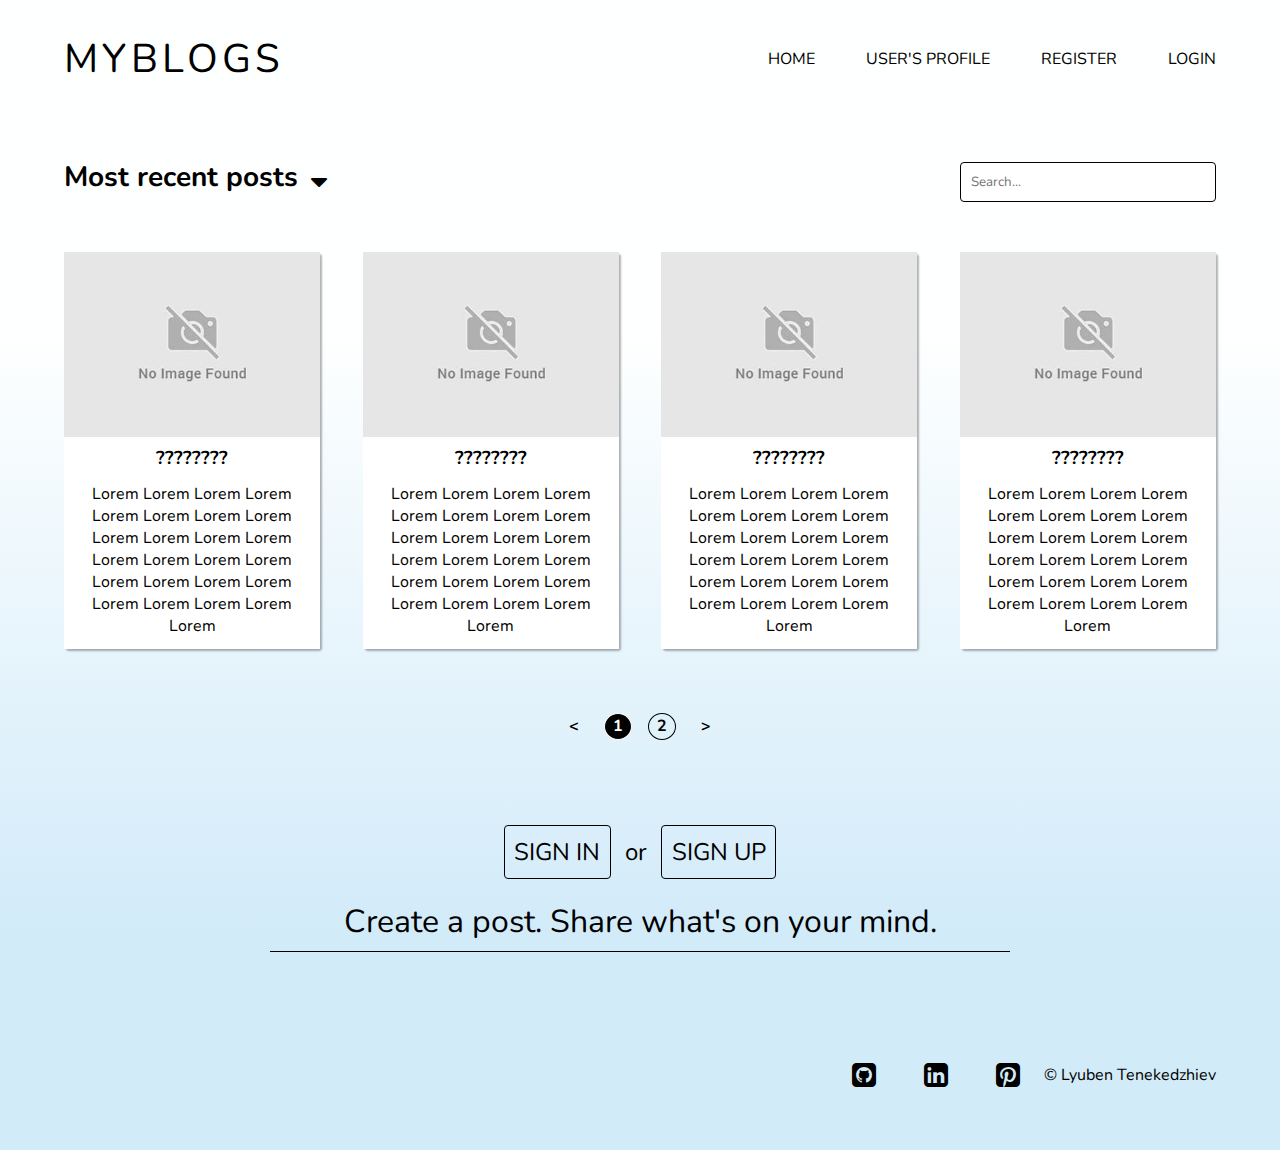
<file: index.html>
<!DOCTYPE html>
<html lang="en">
  <head>
    <meta charset="UTF-8" />
    <meta name="viewport" content="width=device-width, initial-scale=1.0" />
    <link rel="stylesheet" type="text/css" href="./styles/main.css" />
    <link href="https://fonts.googleapis.com/css2?family=Nunito:wght@300;400;600&display=swap" rel="stylesheet" />
    <link rel="stylesheet" href="https://cdnjs.cloudflare.com/ajax/libs/font-awesome/4.7.0/css/font-awesome.min.css" />
    <title>Document</title>
  </head>
  <body>
    <header>
      <h2 class="header_title">MyBlogs</h2>
      <nav>
        <a href="/">Home</a>
        <a href="/usersProfile.html">User's profile</a>
        <a href="/register.html">Register</a>
        <a href="/login.html">Login</a>
      </nav>
    </header>

    <main>
      <div class="main">
        <h2 class="main_title">Most recent posts <i class="fa fa-sort-desc"></i></h2>
        <input class="main_searchbar" type="text" placeholder="Search..." />
      </div>
      <!-- ****************** POSTS *****************-->
      <section class="main_posts">
        <!-- <div class="main_posts-post">
          <i class="fa fa-pencil"></i>
          <img class="main_posts-post--image" src="./assets/no-image.png" />
          <h3 class="main_posts-post--title">Title of the post</h3>
          <p class="main_posts-post--text">
            Lorem ipsum dolor sit amet consectetur adipisicing elit. Repellat, cupiditate nulla impedit unde architecto incidunt laudantium
            molestiae libero quaerat, nisi modi deserunt maxime
          </p>
        <!-- </div> -->
      </section>
      <!-- ****************** PAGINATION *****************-->
      <div class="main_pagination">
        <h4 class="main_pagination-arrow">&lt;</h4>
        <h4 class="main_pagination-number active">1</h4>
        <h4 class="main_pagination-number">2</h4>
        <h4 class="main_pagination-arrow">&gt;</h4>
      </div>
      <!-- ****************** SIGN IN / SIGN UP BUTTONS *****************-->
      <section class="main_authentication">
        <a href="/login.html">Sign in</a> or <a href="/register.html">Sign up</a>
        <h4>Create a post. Share what's on your mind.</h4>
      </section>
    </main>

    <footer>
      <i class="fa fa-github-square"></i>
      <i class="fa fa-linkedin-square"></i>
      <i class="fa fa-pinterest-square"></i>
      &copy; Lyuben Tenekedzhiev
    </footer>
    <script type="module" src="./src/index.js"></script>
  </body>
</html>
</file>
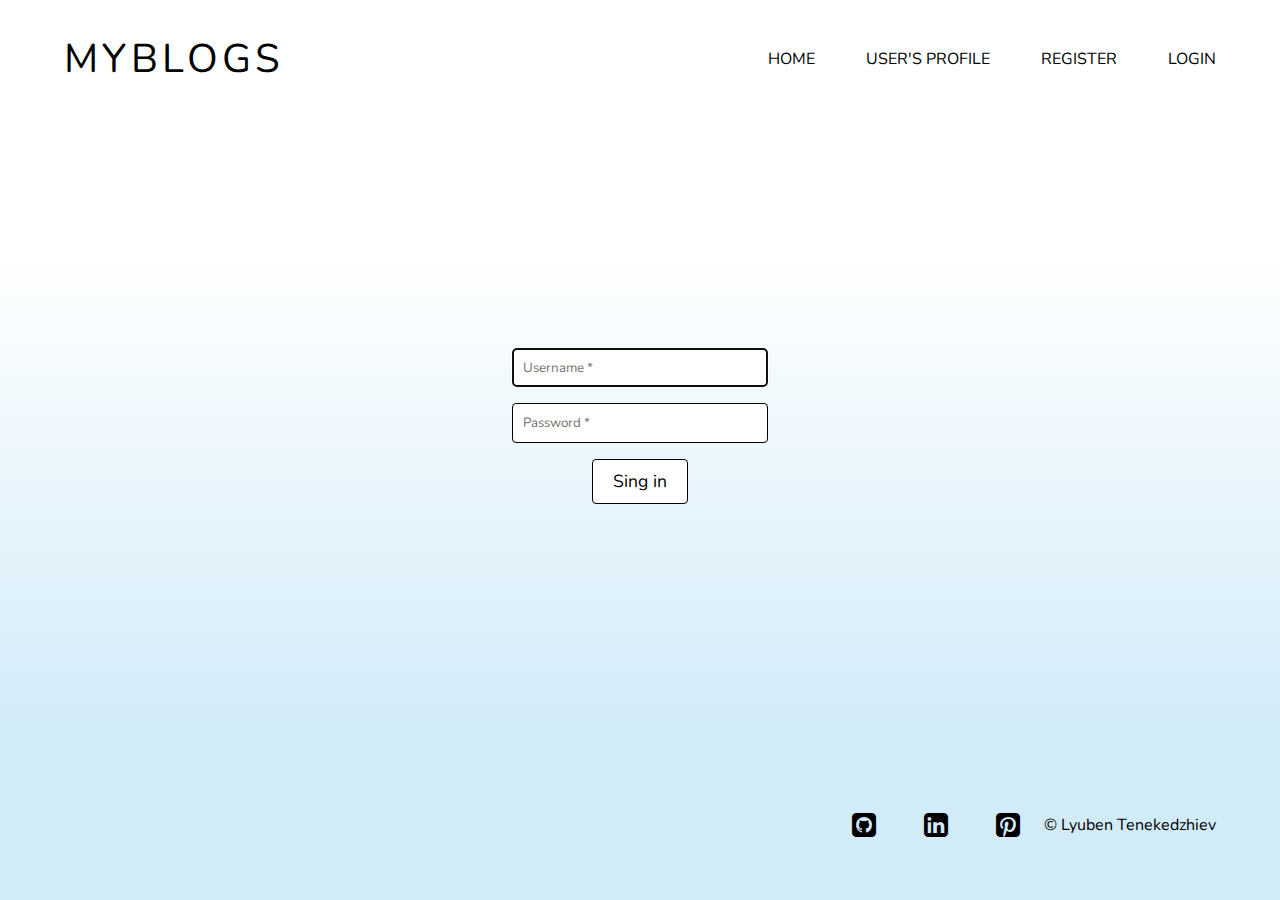
<file: login.html>
<!DOCTYPE html>
<html lang="en">
  <head>
    <meta charset="UTF-8" />
    <meta name="viewport" content="width=device-width, initial-scale=1.0" />
    <link rel="stylesheet" type="text/css" href="./styles/main.css" />
    <link rel="stylesheet" type="text/css" href="./styles/login.css" />
    <link href="https://fonts.googleapis.com/css2?family=Nunito:wght@300;400;600&display=swap" rel="stylesheet" />
    <link rel="stylesheet" href="https://cdnjs.cloudflare.com/ajax/libs/font-awesome/4.7.0/css/font-awesome.min.css" />
    <title>Document</title>
  </head>
  <body class="body">
    <!-- ********* reusing the CSS from main.css for the header *********** -->
    <header>
      <h2 class="header_title">MyBlogs</h2>
      <nav>
        <a href="/">Home</a>
        <a href="/usersProfile.html">User's profile</a>
        <a href="/register.html">Register</a>
        <a href="/login.html">Login</a>
      </nav>
    </header>

    <main>
      <form class="login">
        <div class="login_form">
          <input type="text" placeholder="Username *" autofocus required />
          <input type="password" placeholder="Password *" required />
          <input type="submit" value="Sing in" />
        </div>
      </form>
    </main>

    <!-- ********* reusing the CSS from main.css for the footer *********** -->
    <footer>
      <i class="fa fa-github-square"></i>
      <i class="fa fa-linkedin-square"></i>
      <i class="fa fa-pinterest-square"></i>
      &copy; Lyuben Tenekedzhiev
    </footer>
  </body>
</html>
</file>
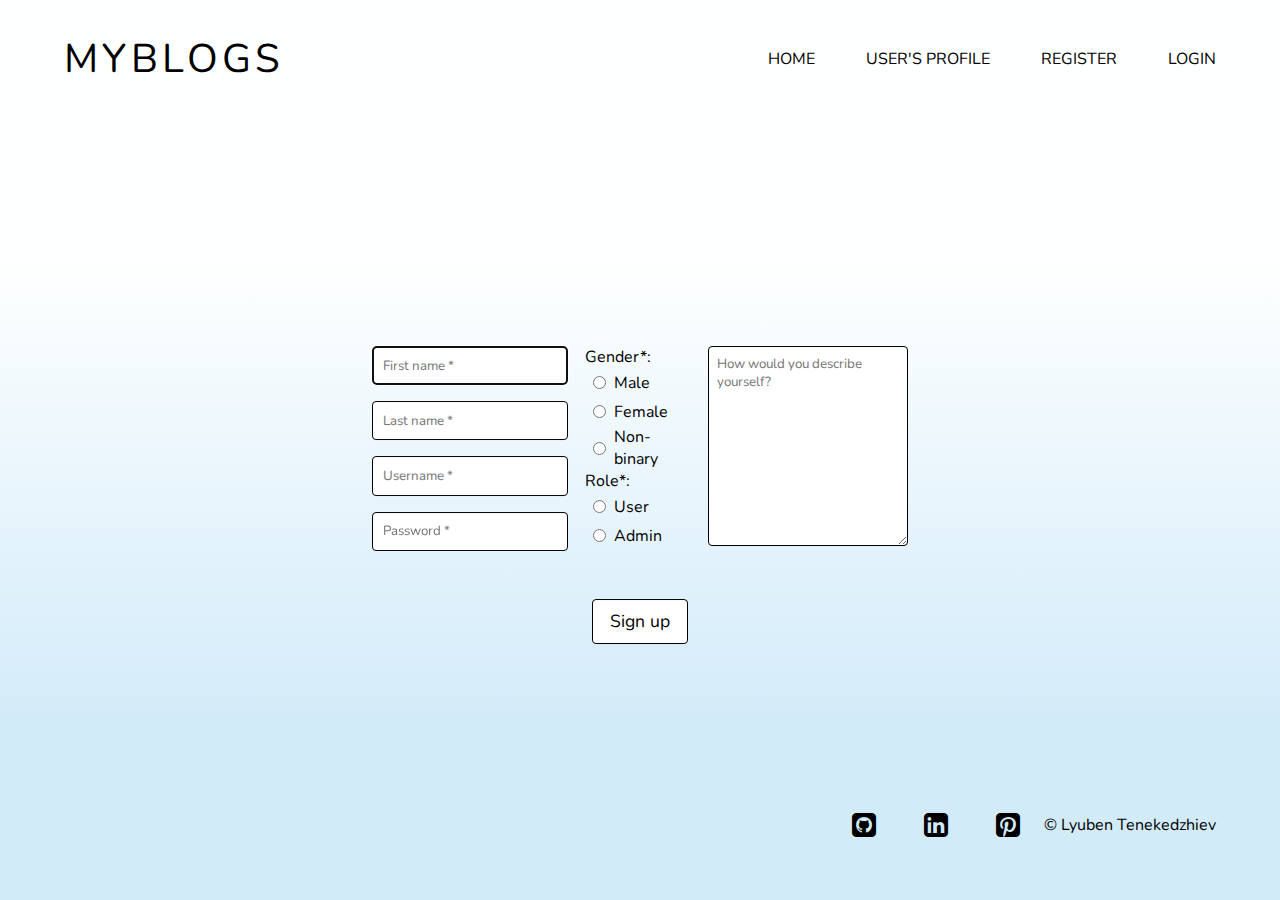
<file: register.html>
<!DOCTYPE html>
<html lang="en">
  <head>
    <meta charset="UTF-8" />
    <meta name="viewport" content="width=device-width, initial-scale=1.0" />
    <link rel="stylesheet" type="text/css" href="./styles/main.css" />
    <link rel="stylesheet" type="text/css" href="./styles/register.css" />
    <link href="https://fonts.googleapis.com/css2?family=Nunito:wght@300;400;600&display=swap" rel="stylesheet" />
    <link rel="stylesheet" href="https://cdnjs.cloudflare.com/ajax/libs/font-awesome/4.7.0/css/font-awesome.min.css" />
    <title>Document</title>
  </head>
  <body class="body">
    <!-- ********* reusing the CSS from main.css for the header *********** -->
    <header>
      <h2 class="header_title">MyBlogs</h2>
      <nav>
        <a href="/">Home</a>
        <a href="/usersProfile.html">User's profile</a>
        <a href="/register.html">Register</a>
        <a href="/login.html">Login</a>
      </nav>
    </header>

    <main>
      <form class="register">
        <div class="form_info">
          <div class="form_column-1">
            <input type="text" placeholder="First name *" autofocus required />
            <input type="text" placeholder="Last name *" required />
            <input type="text" placeholder="Username *" required maxlength="15" />
            <input
              type="password"
              placeholder="Password *"
              minlength="8"
              pattern="^(?=.*[a-zA-Z])(?=.*\d)(?=.*[!@#$%^&*()_+])[A-Za-z\d][A-Za-z\d!@#$%^&*()_+]{7,19}$"
              required
            />
          </div>

          <div class="form_column-2">
            <labe>Gender*:</labe>
            <div class="form_radioBtn-container">
              <input type="radio" name="gender" required />
              <label for="gender">Male</label>
            </div>
            <div class="form_radioBtn-container">
              <input type="radio" name="gender" required />
              <label for="gender">Female</label>
            </div>
            <div class="form_radioBtn-container">
              <input type="radio" name="gender" required />
              <label for="gender">Non-binary</label>
            </div>

            <labe>Role*:</labe>
            <div class="form_radioBtn-container">
              <input type="radio" name="role" required />
              <label for="role">User</label>
            </div>
            <div class="form_radioBtn-container">
              <input type="radio" name="role" required />
              <label for="role">Admin</label>
            </div>
          </div>

          <div class="form_column-3">
            <textarea placeholder="How would you describe yourself?" maxlength="512"></textarea>
          </div>
        </div>
        <input type="submit" value="Sign up" />
      </form>
    </main>

    <!-- ********* reusing the CSS from main.css for the footer *********** -->
    <footer>
      <i class="fa fa-github-square"></i>
      <i class="fa fa-linkedin-square"></i>
      <i class="fa fa-pinterest-square"></i>
      &copy; Lyuben Tenekedzhiev
    </footer>
  </body>
</html>
</file>
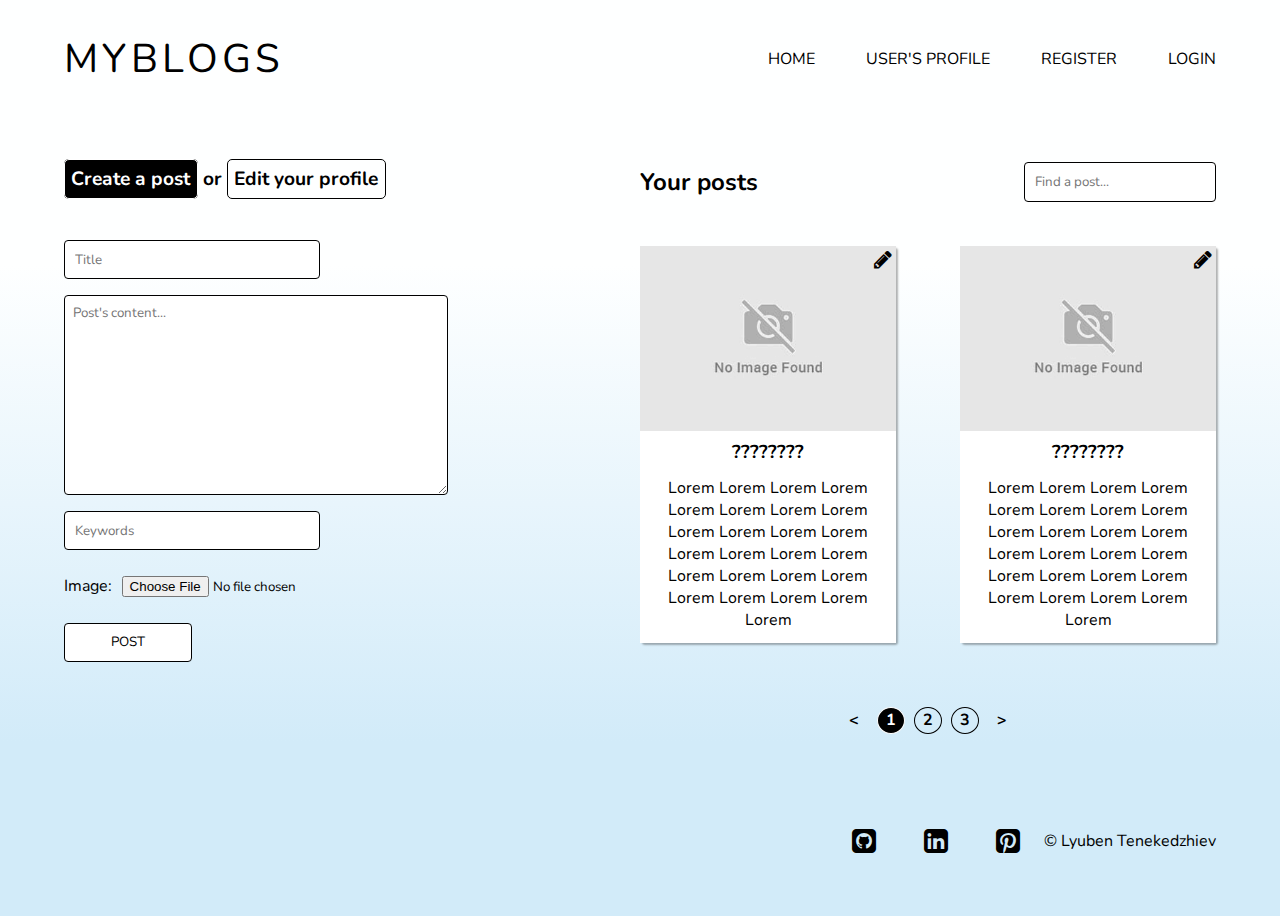
<file: usersProfile.html>
<!DOCTYPE html>
<html lang="en">
  <head>
    <meta charset="UTF-8" />
    <meta name="viewport" content="width=device-width, initial-scale=1.0" />
    <link rel="stylesheet" type="text/css" href="./styles/main.css" />
    <link rel="stylesheet" type="text/css" href="./styles/usersProfile.css" />
    <link href="https://fonts.googleapis.com/css2?family=Nunito:wght@300;400;600&display=swap" rel="stylesheet" />
    <link rel="stylesheet" href="https://cdnjs.cloudflare.com/ajax/libs/font-awesome/4.7.0/css/font-awesome.min.css" />
    <title>Document</title>
  </head>
  <body>
    <header>
      <h2 class="header_title">MyBlogs</h2>
      <nav>
        <a href="/">Home</a>
        <a href="/usersProfile.html">User's profile</a>
        <a href="/register.html">Register</a>
        <a href="/login.html">Login</a>
      </nav>
    </header>

    <main class="usersProfile">
      <section class="create_post">
        <h3><span class="create_post-button active">Create a post</span> or <span class="edit_profile-button">Edit your profile</span></h3>

        <form class="create_post--form">
          <input id="post_title" type="text" placeholder="Title" required />
          <textarea id="post_text" placeholder="Post's content..." required></textarea>
          <input id="post_keywords" type="text" placeholder="Keywords" required/>
          <div class="create_post--addImage">
            <label for="myfile">Image:</label>
            <input type="file" name="myfile"/>
          </div>
          <input id="post_submit" type="submit" value="Post" />
        </form>
      </section>

      <section>
        <div class="your_posts">  
          <h2 class="your_posts-title">Your posts</h2>
          <input class="your_posts-searchbar" type="text" placeholder="Find a post..."/>
        </div>

        <div class="posts">
         <!-- ********** rendered posts ********** -->
        </div>
        <div class="main_pagination">
          <h4 class="main_pagination-arrow">&lt;</h4>
          <h4 class="main_pagination-number active">1</h4>
          <h4 class="main_pagination-number">2</h4>
          <h4 class="main_pagination-number">3</h4>
          <h4 class="main_pagination-arrow">&gt;</h4>
        </div>
      </section>
    </main>
    <footer>
      <i class="fa fa-github-square"></i>
      <i class="fa fa-linkedin-square"></i>
      <i class="fa fa-pinterest-square"></i>
      &copy; Lyuben Tenekedzhiev
    </footer>
    <script type="module" src="./src/index.js"></script>
  <body>
</body>
</html>
</file>
<file: styles/main.css>
* {
  margin: 0;
  padding: 0;
  box-sizing: border-box;
  font-family: "Nunito", sans-serif;
}

html {
  background: linear-gradient(to bottom, #feffff 29%, #d2ebf9 81%);
}

body {
  width: 90vw;
  margin: 0 auto;
}

/* ********************************** HEADER ************************************** */
header {
  display: flex;
  align-items: center;
  justify-content: space-between;
  padding: 2rem 0rem;
}
nav {
  display: flex;
  justify-content: space-between;
  width: 35vw;
}
nav a {
  text-decoration: none;
  text-transform: uppercase;
  color: black;
  transition: 0.5s all;
}
nav a:hover {
  color: darkblue;
  border-bottom: 1px solid darkblue;
}
.header_title {
  font-size: 2.5rem;
  letter-spacing: 4px;
  text-transform: uppercase;
  font-weight: 400;
}

/* ******************************* FOOTER ************************************** */
footer {
  display: flex;
  align-items: center;
  justify-content: flex-end;
  height: 150px;
}

/* ******************************* ICONS ************************************** */
.fa-github-square,
.fa-linkedin-square,
.fa-pinterest-square {
  font-size: 1.75rem !important;
  margin: 0 1.5rem;
  cursor: pointer;
}

.fa-sort-desc {
  cursor: pointer;
  padding-left: 5px;
}

.fa-pencil {
  position: absolute;
  top: 0;
  right: 0;
  margin: 4px;
  font-size: 1.3rem !important;
}

/* ******************************** MAIN - POSTS ************************************** */
.main {
  display: flex;
  justify-content: space-between;
  align-items: baseline;
}
.main_title {
  font-size: 1.75rem;
  padding: 2.5rem 0rem 1.5rem 0rem;
}
.main_searchbar {
  width: 20vw;
  padding: 0.6rem;
  border: 1px solid black;
  transition: 0.5s all;
  border-radius: 4px;
}

.main_posts {
  display: flex;
  justify-content: space-between;
  flex-wrap: wrap;
}

.main_posts-post {
  position: relative;
  width: 20vw;
  text-align: center;
  margin: 2rem 0rem;
  box-shadow: 2px 2px 2px rgba(0, 0, 0, 0.3);
  border-radius: 3px;
  cursor: pointer;
}
.main_posts-post--image {
  width: 100%;
  display: block;
}
.main_posts-post--title {
  padding: 0.5rem 0rem 0rem 0rem;
  background-color: white;
}
.main_posts-post--text {
  word-break: normal;
  padding: 0.75rem;
  background-color: white;
}

/* ******************************* MAIN - PAGINATION ************************************** */
.main_pagination {
  display: flex;
  justify-content: space-evenly;
  align-items: center;
  width: 15vw;
  margin: 2rem auto;
}
.main_pagination h4 {
  font-size: 1rem;
  cursor: pointer;
  padding: 0.1rem 0.5rem;
  transition: 0.5s all;
}
.main_pagination-number {
  border: 1px solid black;
  border-radius: 50%;
}
.main_pagination h4.active {
  border: 1px solid white;
  color: white;
  background-color: black;
}
.main_pagination-number:hover {
  border: 1px solid white;
  color: white;
  background-color: black;
}

/* ******************************** MAIN - SIGN IN/UP BUTTONS ************************************** */
.main_authentication {
  text-align: center;
  padding-top: 3rem;
  margin: 3rem;
  font-size: 1.5rem;
}
.main_authentication a {
  color: black;
  text-decoration: none;
  text-transform: uppercase;
  padding: 0.6rem;
  border: 1px solid black;
  border-radius: 4px;
  margin: 0rem 0.5rem;
  transition: 0.5s all;
}
.main_authentication a:hover {
  color: white;
  border: 1px solid white;
  border-radius: 4px;
  background-color: black;
}

.main_authentication h4 {
  margin-top: 2rem;
  font-size: 2rem;
  font-weight: 400;
  border-bottom: 1px solid black;
  width: 70%;
  margin: 2rem auto;
  padding-bottom: 0.5rem;
}
</file>
<file: styles/login.css>
.body {
  height: 100vh;
  display: flex;
  flex-direction: column;
  justify-content: space-between;
}

.login_form {
  display: flex;
  flex-direction: column;
  justify-content: center;
  align-items: center;
}

.login_form input {
  width: 20vw;
  margin-bottom: 1rem;
  padding: 0.6rem;
  border: 1px solid black;
  border-radius: 4px;
  transition: 0.5s all;
}

.login_form input:nth-of-type(3) {
  width: 7.5vw;
  background-color: white;
  cursor: pointer;
  transition: 0.5s all;
  font-size: 1.1rem;

}
.login_form input:nth-of-type(3):hover {
  background-color: black;
  color: white;
  border: 1px solid white;
}
</file>
<file: styles/register.css>
.body {
  height: 100vh;
  display: flex;
  flex-direction: column;
  justify-content: space-between;
}

.register,
.login {
  display: flex;
  flex-direction: column;
  justify-content: space-between;
  width: 45vw;
  position: absolute;
  top: 55%;
  left: 50%;
  transform: translate(-50%, -50%);
}

.form_info {
  display: flex;
  justify-content: space-evenly;
}

.form_column-1 {
  width: 15vw;
}
.form_column-1 input {
  margin-bottom: 1rem;
  padding: 0.6rem;
  border: 1px solid black;
  transition: 0.5s all;
  border-radius: 4px;
}

.form_radioBtn:nth-of-type(3) {
  margin-bottom: 1rem;
}

.form_info + input {
  align-self: center;
  width: 7.5vw;
  font-size: 1.1rem;
  padding: 0.6rem;
  margin-top: 2rem;
  background-color: white;
  border: 1px solid black;
  border-radius: 4px;
  cursor: pointer;
  transition: 0.5s all;
}
.form_info + input:hover {
  color: white;
  border: 1px solid white;
  background-color: black;
}

.form_radioBtn-container {
  display: flex;
  align-items: center;
  width: 8vw;
}
.form_radioBtn-container input {
  margin: 0.5rem;
}

.form_column-3 {
  display: flex;
  flex-direction: column;
  justify-content: flex-start;
  align-items: center;
}

.form_column-3 textarea {
  width: 200px;
  height: 200px;
  padding: 0.5rem;
  border: 1px solid black;
  border-radius: 4px;
}
</file>
<file: styles/usersProfile.css>
.usersProfile {
  display: flex;
  justify-content: space-between;
}

/* ************************************ CREATE / EDIT (left side of the page) ************************************** */
.create_post-button,
.edit_profile-button {
  border: 1px solid black;
  padding: 0.4rem;
  border-radius: 5px;
  cursor: pointer;
  transition: 0.5s all;
}
.create_post-button:hover,
.edit_profile-button:hover {
  color: white;
  border: 1px solid white;
  background-color: black;
}
.create_post-button.active {
  color: white;
  border: 1px solid white;
  background-color: black;
}

.create_post h3 {
  font-size: 1.2rem;
  padding: 3rem 0rem;
}
.create_post--form {
  display: flex;
  flex-direction: column;
  align-items: flex-start;
}
.create_post--form input {
  width: 20vw;
  margin-bottom: 1rem;
  padding: 0.6rem;
  border: 1px solid black;
  border-radius: 4px;
  transition: 0.5s all;
}
.create_post--form input:nth-of-type(3) {
  background-color: white;
  cursor: pointer;
  width: 10vw;
  text-transform: uppercase;
}

.create_post--form input:nth-of-type(3):hover {
  color: white;
  border: 1px solid white;
  background-color: black;
}
.create_post--addImage {
  display: flex;
  align-items: baseline;
}
.create_post--addImage input {
  border: none;
}
.create_post--form textarea {
  width: 30vw;
  height: 200px;
  padding: 0.5rem;
  border: 1px solid black;
  margin-bottom: 1rem;
  border-radius: 4px;
}

/* ********************************** POSTS (right side of the page) ************************************** */
.posts {
  display: flex;
  justify-content: space-between;
  flex-wrap: wrap;
  align-items: center;
  width: 45vw;
}

.your_posts {
  display: flex;
  justify-content: space-between;
  align-items: center;
}

.your_posts-title {
  padding: 3rem 0rem 1rem;
}

.your_posts-searchbar {
  width: 15vw;
  margin-top: 2rem;
  padding: 0.6rem;
  border: 1px solid black;
  border-radius: 4px;
  transition: 0.5s all;
}
</file>
